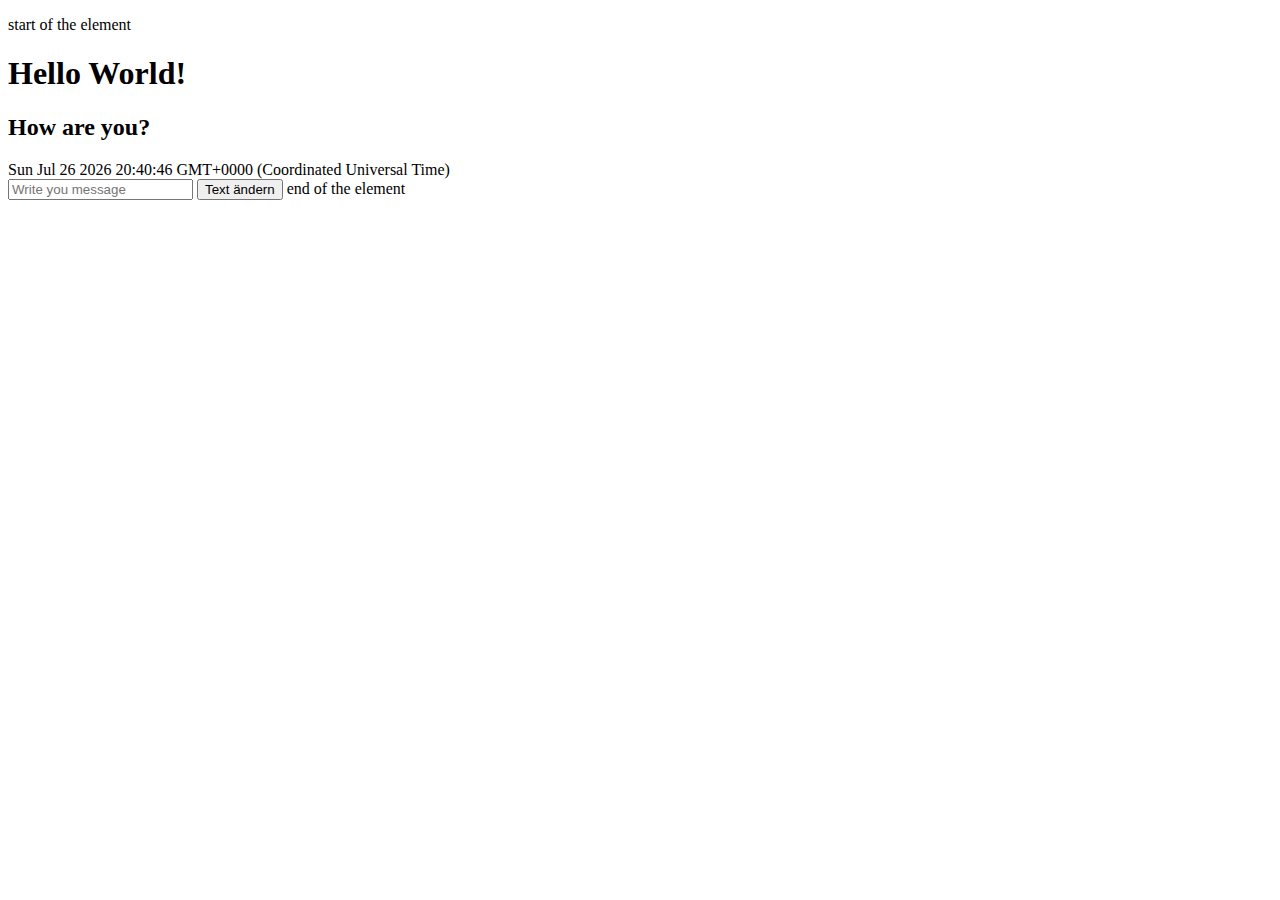
<file: DOM2/DOM-Level-1_4/index.html>
<!DOCTYPE html>
<html lang="en">
<head>
    <meta charset="UTF-8">
    <meta name="viewport" content="width=device-width, initial-scale=1.0">
    <title>Document</title>
</head>
<body>
    <div id="container"></div>
    <div id="info"></div>
    <input type="text" name="textfeld" id="textfeld" placeholder="Write you message">
    <button onclick="display()">Text ändern</button>
    <script src="./assets/javascript/main.js"></script>
    <div id="text"></div>
</body>
</html>
</file>
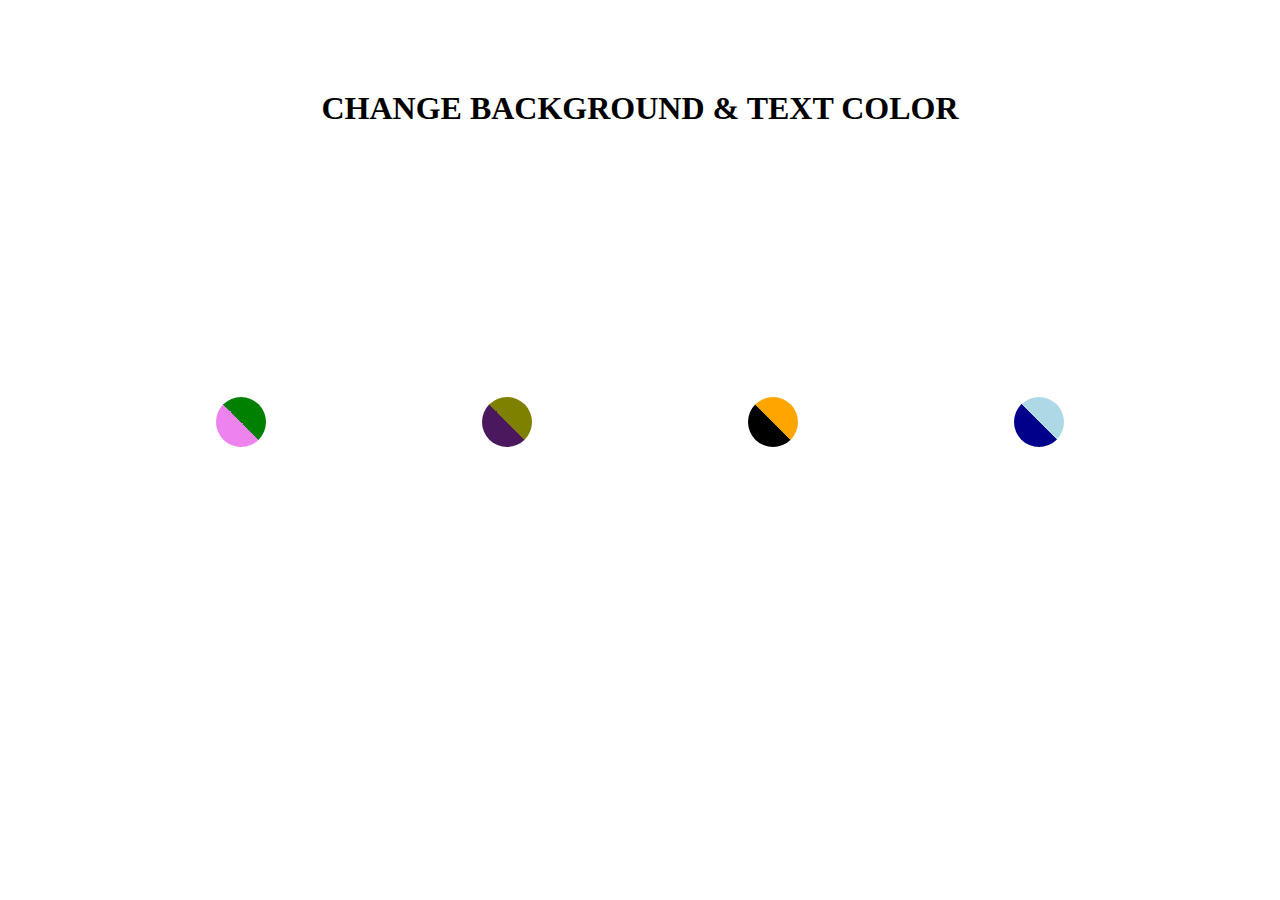
<file: functions/Functions-Level-3_1/index.html>
<!DOCTYPE html>
<html lang="en">
<head>
    <meta charset="UTF-8">
    <meta name="viewport" content="width=device-width, initial-scale=1.0">
    <title>Document</title>
    <link rel="stylesheet" href="assets/css/styles.css">
</head>
<body>
    <h1>CHANGE BACKGROUND & TEXT COLOR</h1>
    <div class="container">
        <div class="ball" id="one" onclick="colorChangeGreen()"></div>
        <div class="ball" id="two" onclick="colorChangeViolet()"></div>
        <div class="ball" id="three" onclick="colorChangeBlack()"></div>
        <div class="ball" id="four" onclick="colorChangeDarkblue()"></div>
    </div>
    <script src="assets/javascript/main.js"></script>
</body>
</html>
</file>
<file: functions/Functions-Level-3_1/assets/css/styles.css>
*{
    margin: 0;
    padding: 0;
    box-sizing: border-box;
}

body{
    display: flex;
    flex-direction: column;
    justify-content: center;
    text-align: center;
    gap: 30vh;
}

h1{
    margin-top: 10vh;
}

.container {
    display: flex;
    justify-content: space-evenly;
}

.ball{
    height: 50px;
    width: 50px;
    border-radius: 50%;
}

.ball:hover{
    transition-delay: 0.1s;
    box-shadow: 5px 5px 20px black;
}

#one{
    background: linear-gradient(45deg, violet 0% ,50%, green 50%);
}

#two{
    background: linear-gradient(45deg, rgb(75, 24, 94) 0% ,50%, rgb(126, 128, 0) 50%);
}

#three{
    background: linear-gradient(45deg, black 0% ,50%, orange 50%);
}

#four{
    background: linear-gradient(45deg, darkblue 0% ,50%, lightblue 50%);
}
</file>
